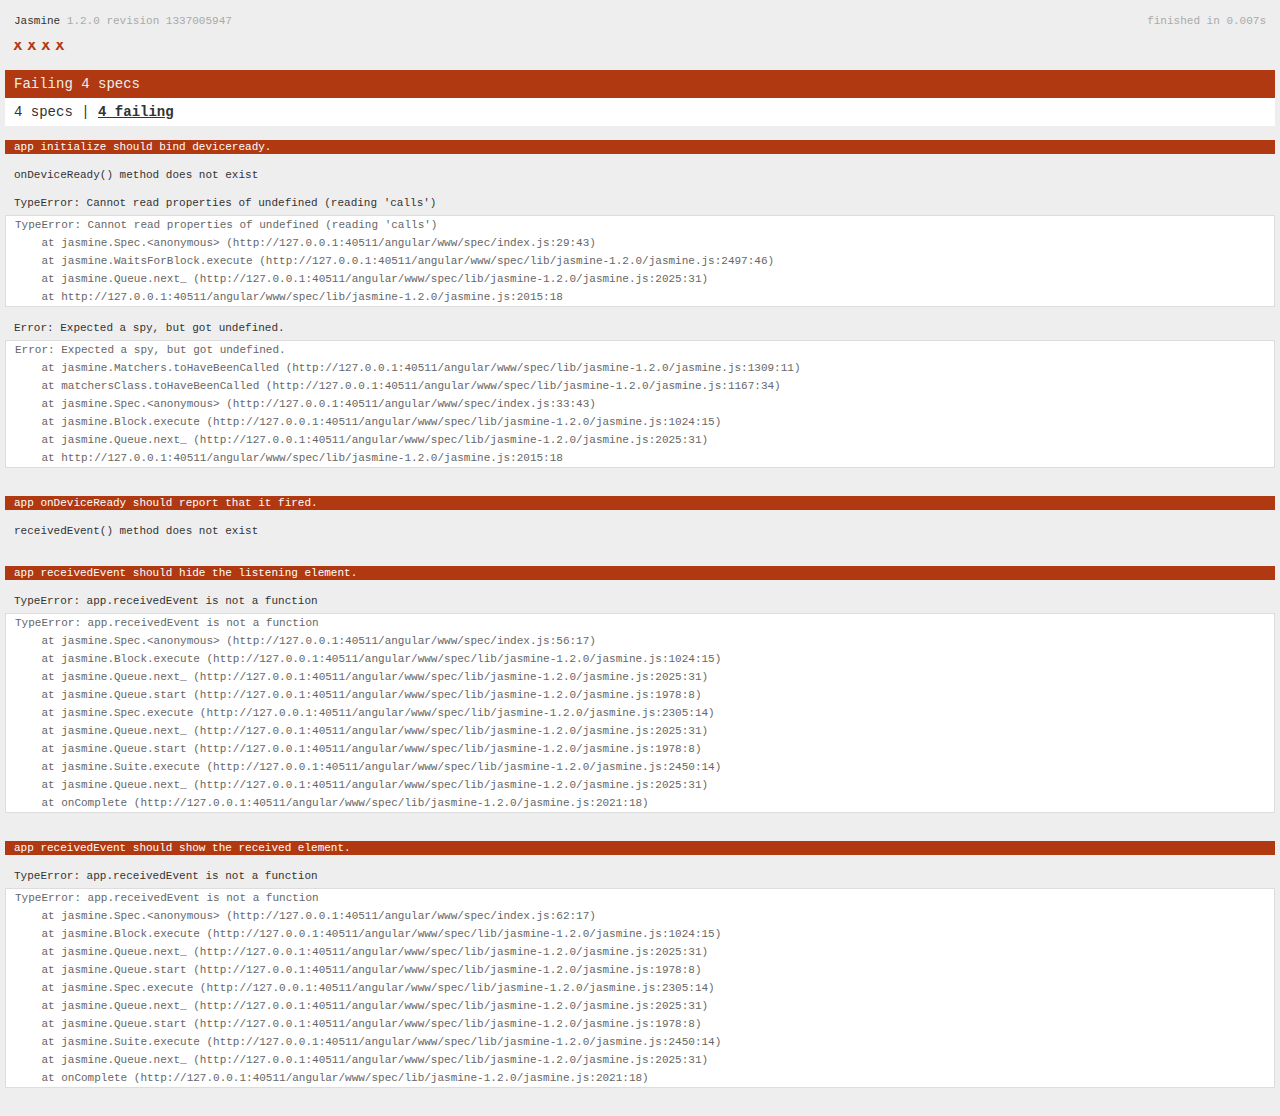
<file: angular/www/spec.html>
<!DOCTYPE html>
<!--
    Licensed to the Apache Software Foundation (ASF) under one
    or more contributor license agreements.  See the NOTICE file
    distributed with this work for additional information
    regarding copyright ownership.  The ASF licenses this file
    to you under the Apache License, Version 2.0 (the
    "License"); you may not use this file except in compliance
    with the License.  You may obtain a copy of the License at

    http://www.apache.org/licenses/LICENSE-2.0

    Unless required by applicable law or agreed to in writing,
    software distributed under the License is distributed on an
    "AS IS" BASIS, WITHOUT WARRANTIES OR CONDITIONS OF ANY
     KIND, either express or implied.  See the License for the
    specific language governing permissions and limitations
    under the License.
-->
<html>
    <head>
        <title>Jasmine Spec Runner</title>

        <!-- jasmine source -->
        <link rel="shortcut icon" type="image/png" href="spec/lib/jasmine-1.2.0/jasmine_favicon.png">
        <link rel="stylesheet" type="text/css" href="spec/lib/jasmine-1.2.0/jasmine.css">
        <script type="text/javascript" src="spec/lib/jasmine-1.2.0/jasmine.js"></script>
        <script type="text/javascript" src="spec/lib/jasmine-1.2.0/jasmine-html.js"></script>

        <!-- include source files here... -->
        <script type="text/javascript" src="js/index.js"></script>

        <!-- include spec files here... -->
        <script type="text/javascript" src="spec/helper.js"></script>
        <script type="text/javascript" src="spec/index.js"></script>

        <script type="text/javascript">
            (function() {
                var jasmineEnv = jasmine.getEnv();
                jasmineEnv.updateInterval = 1000;

                var htmlReporter = new jasmine.HtmlReporter();

                jasmineEnv.addReporter(htmlReporter);

                jasmineEnv.specFilter = function(spec) {
                    return htmlReporter.specFilter(spec);
                };

                var currentWindowOnload = window.onload;

                window.onload = function() {
                    if (currentWindowOnload) {
                        currentWindowOnload();
                    }
                    execJasmine();
                };

                function execJasmine() {
                    jasmineEnv.execute();
                }
            })();
        </script>
    </head>
    <body>
        <div id="stage" style="display:none;"></div>
    </body>
</html>
</file>
<file: angular/www/spec/lib/jasmine-1.2.0/jasmine.css>
body { background-color: #eeeeee; padding: 0; margin: 5px; overflow-y: scroll; }

#HTMLReporter { font-size: 11px; font-family: Monaco, "Lucida Console", monospace; line-height: 14px; color: #333333; }
#HTMLReporter a { text-decoration: none; }
#HTMLReporter a:hover { text-decoration: underline; }
#HTMLReporter p, #HTMLReporter h1, #HTMLReporter h2, #HTMLReporter h3, #HTMLReporter h4, #HTMLReporter h5, #HTMLReporter h6 { margin: 0; line-height: 14px; }
#HTMLReporter .banner, #HTMLReporter .symbolSummary, #HTMLReporter .summary, #HTMLReporter .resultMessage, #HTMLReporter .specDetail .description, #HTMLReporter .alert .bar, #HTMLReporter .stackTrace { padding-left: 9px; padding-right: 9px; }
#HTMLReporter #jasmine_content { position: fixed; right: 100%; }
#HTMLReporter .version { color: #aaaaaa; }
#HTMLReporter .banner { margin-top: 14px; }
#HTMLReporter .duration { color: #aaaaaa; float: right; }
#HTMLReporter .symbolSummary { overflow: hidden; *zoom: 1; margin: 14px 0; }
#HTMLReporter .symbolSummary li { display: block; float: left; height: 7px; width: 14px; margin-bottom: 7px; font-size: 16px; }
#HTMLReporter .symbolSummary li.passed { font-size: 14px; }
#HTMLReporter .symbolSummary li.passed:before { color: #5e7d00; content: "\02022"; }
#HTMLReporter .symbolSummary li.failed { line-height: 9px; }
#HTMLReporter .symbolSummary li.failed:before { color: #b03911; content: "x"; font-weight: bold; margin-left: -1px; }
#HTMLReporter .symbolSummary li.skipped { font-size: 14px; }
#HTMLReporter .symbolSummary li.skipped:before { color: #bababa; content: "\02022"; }
#HTMLReporter .symbolSummary li.pending { line-height: 11px; }
#HTMLReporter .symbolSummary li.pending:before { color: #aaaaaa; content: "-"; }
#HTMLReporter .bar { line-height: 28px; font-size: 14px; display: block; color: #eee; }
#HTMLReporter .runningAlert { background-color: #666666; }
#HTMLReporter .skippedAlert { background-color: #aaaaaa; }
#HTMLReporter .skippedAlert:first-child { background-color: #333333; }
#HTMLReporter .skippedAlert:hover { text-decoration: none; color: white; text-decoration: underline; }
#HTMLReporter .passingAlert { background-color: #a6b779; }
#HTMLReporter .passingAlert:first-child { background-color: #5e7d00; }
#HTMLReporter .failingAlert { background-color: #cf867e; }
#HTMLReporter .failingAlert:first-child { background-color: #b03911; }
#HTMLReporter .results { margin-top: 14px; }
#HTMLReporter #details { display: none; }
#HTMLReporter .resultsMenu, #HTMLReporter .resultsMenu a { background-color: #fff; color: #333333; }
#HTMLReporter.showDetails .summaryMenuItem { font-weight: normal; text-decoration: inherit; }
#HTMLReporter.showDetails .summaryMenuItem:hover { text-decoration: underline; }
#HTMLReporter.showDetails .detailsMenuItem { font-weight: bold; text-decoration: underline; }
#HTMLReporter.showDetails .summary { display: none; }
#HTMLReporter.showDetails #details { display: block; }
#HTMLReporter .summaryMenuItem { font-weight: bold; text-decoration: underline; }
#HTMLReporter .summary { margin-top: 14px; }
#HTMLReporter .summary .suite .suite, #HTMLReporter .summary .specSummary { margin-left: 14px; }
#HTMLReporter .summary .specSummary.passed a { color: #5e7d00; }
#HTMLReporter .summary .specSummary.failed a { color: #b03911; }
#HTMLReporter .description + .suite { margin-top: 0; }
#HTMLReporter .suite { margin-top: 14px; }
#HTMLReporter .suite a { color: #333333; }
#HTMLReporter #details .specDetail { margin-bottom: 28px; }
#HTMLReporter #details .specDetail .description { display: block; color: white; background-color: #b03911; }
#HTMLReporter .resultMessage { padding-top: 14px; color: #333333; }
#HTMLReporter .resultMessage span.result { display: block; }
#HTMLReporter .stackTrace { margin: 5px 0 0 0; max-height: 224px; overflow: auto; line-height: 18px; color: #666666; border: 1px solid #ddd; background: white; white-space: pre; }

#TrivialReporter { padding: 8px 13px; position: absolute; top: 0; bottom: 0; left: 0; right: 0; overflow-y: scroll; background-color: white; font-family: "Helvetica Neue Light", "Lucida Grande", "Calibri", "Arial", sans-serif; /*.resultMessage {*/ /*white-space: pre;*/ /*}*/ }
#TrivialReporter a:visited, #TrivialReporter a { color: #303; }
#TrivialReporter a:hover, #TrivialReporter a:active { color: blue; }
#TrivialReporter .run_spec { float: right; padding-right: 5px; font-size: .8em; text-decoration: none; }
#TrivialReporter .banner { color: #303; background-color: #fef; padding: 5px; }
#TrivialReporter .logo { float: left; font-size: 1.1em; padding-left: 5px; }
#TrivialReporter .logo .version { font-size: .6em; padding-left: 1em; }
#TrivialReporter .runner.running { background-color: yellow; }
#TrivialReporter .options { text-align: right; font-size: .8em; }
#TrivialReporter .suite { border: 1px outset gray; margin: 5px 0; padding-left: 1em; }
#TrivialReporter .suite .suite { margin: 5px; }
#TrivialReporter .suite.passed { background-color: #dfd; }
#TrivialReporter .suite.failed { background-color: #fdd; }
#TrivialReporter .spec { margin: 5px; padding-left: 1em; clear: both; }
#TrivialReporter .spec.failed, #TrivialReporter .spec.passed, #TrivialReporter .spec.skipped { padding-bottom: 5px; border: 1px solid gray; }
#TrivialReporter .spec.failed { background-color: #fbb; border-color: red; }
#TrivialReporter .spec.passed { background-color: #bfb; border-color: green; }
#TrivialReporter .spec.skipped { background-color: #bbb; }
#TrivialReporter .messages { border-left: 1px dashed gray; padding-left: 1em; padding-right: 1em; }
#TrivialReporter .passed { background-color: #cfc; display: none; }
#TrivialReporter .failed { background-color: #fbb; }
#TrivialReporter .skipped { color: #777; background-color: #eee; display: none; }
#TrivialReporter .resultMessage span.result { display: block; line-height: 2em; color: black; }
#TrivialReporter .resultMessage .mismatch { color: black; }
#TrivialReporter .stackTrace { white-space: pre; font-size: .8em; margin-left: 10px; max-height: 5em; overflow: auto; border: 1px inset red; padding: 1em; background: #eef; }
#TrivialReporter .finished-at { padding-left: 1em; font-size: .6em; }
#TrivialReporter.show-passed .passed, #TrivialReporter.show-skipped .skipped { display: block; }
#TrivialReporter #jasmine_content { position: fixed; right: 100%; }
#TrivialReporter .runner { border: 1px solid gray; display: block; margin: 5px 0; padding: 2px 0 2px 10px; }
</file>
